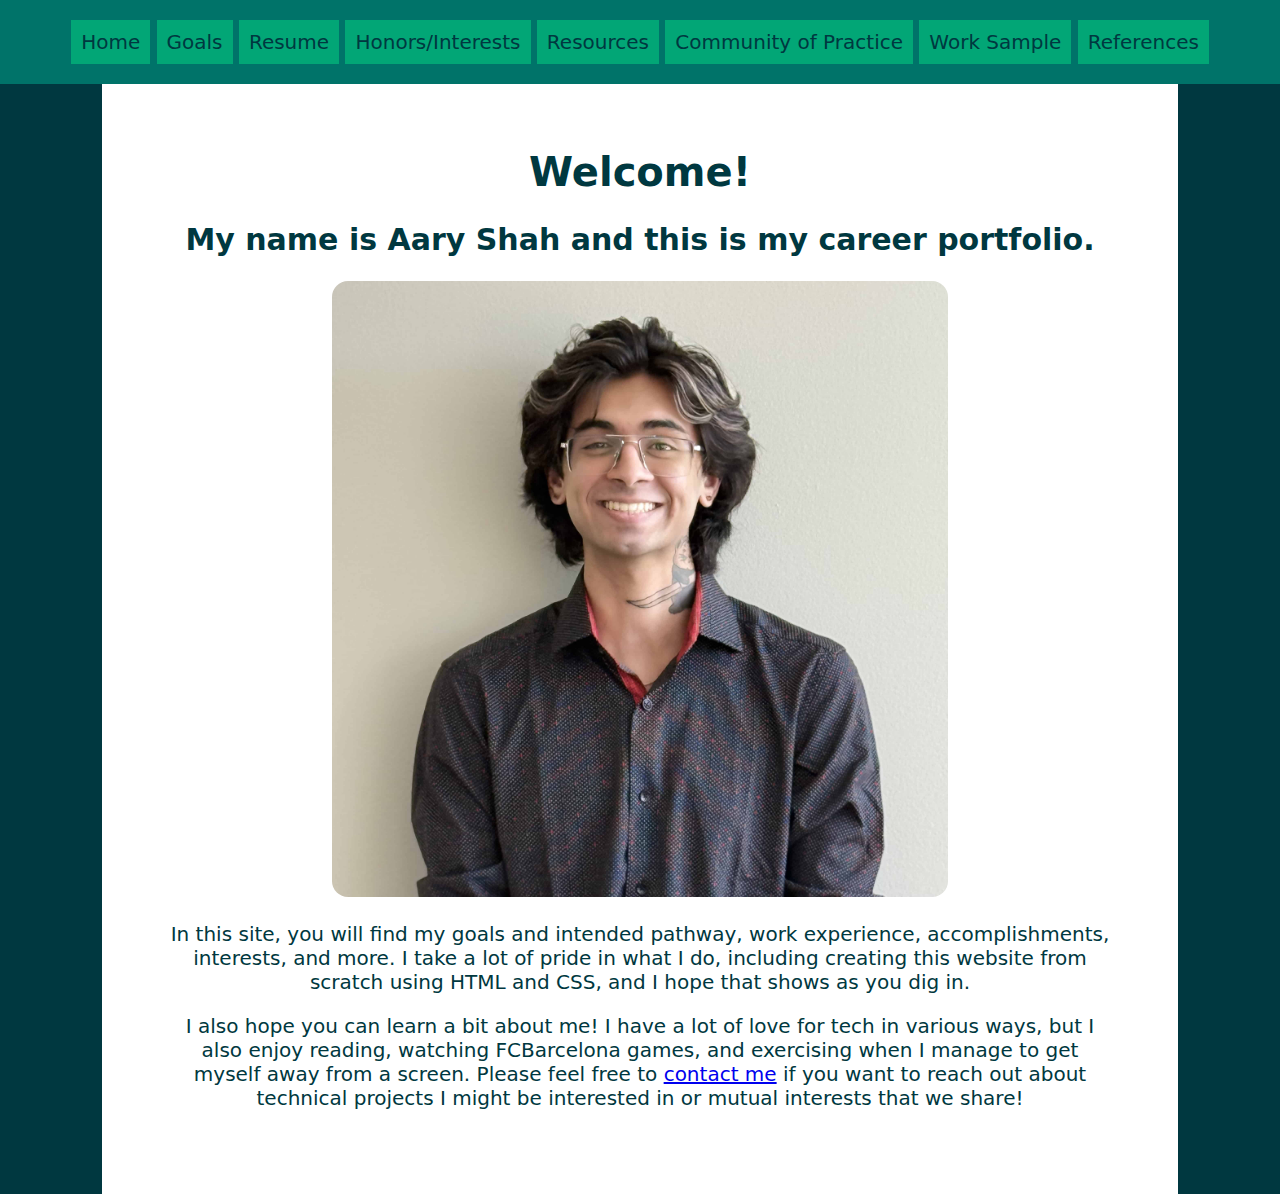
<file: index.html>
<!DOCTYPE html>
<html>
    <head>
        <meta charset="UTF-8">
        <title>Aary Shah's Career Portfolio</title>
        <link rel="stylesheet" href="style.css">
    </head>

    <body>
        <header class="site-header">
            <a href="index.html">Home</a>
            <a href="goals.html">Goals</a>
            <a href="resume.html">Resume</a>
            <a href="honors.html">Honors/Interests</a>
            <a href="resources.html">Resources</a>
            <a href="techcop.html">Community of Practice</a>
            <a href="sample.html">Work Sample</a>
            <a href="references.html">References</a>
        </header> <!-- site header ends -->

        <main>
            <div class="wrapper">
                <h1>Welcome!</h1>
                <h2>My name is Aary Shah and this is my career portfolio.</h2>
                <img src="images/pic-cropped-min.jpg" alt="A picture of the site author" id="profilepic">
                <p>In this site, you will find my goals and intended pathway, work experience, accomplishments, interests, and more. I take a lot of pride in what I do, including creating this website from scratch using HTML and CSS, and I hope that shows as you dig in.</p>
                <p>I also hope you can learn a bit about me! I have a lot of love for tech in various ways, but I also enjoy reading, watching FCBarcelona games, and exercising when I manage to get myself away from a screen. Please feel free to <a href="mailto:aps249@scarletmail.rutgers.edu">contact me</a> if you want to reach out about technical projects I might be interested in or mutual interests that we share!</p>
            </div> <!--wrapper ends-->
        </main>
        <footer class="site-footer">
        </footer>
    </body>
</html>
</file>
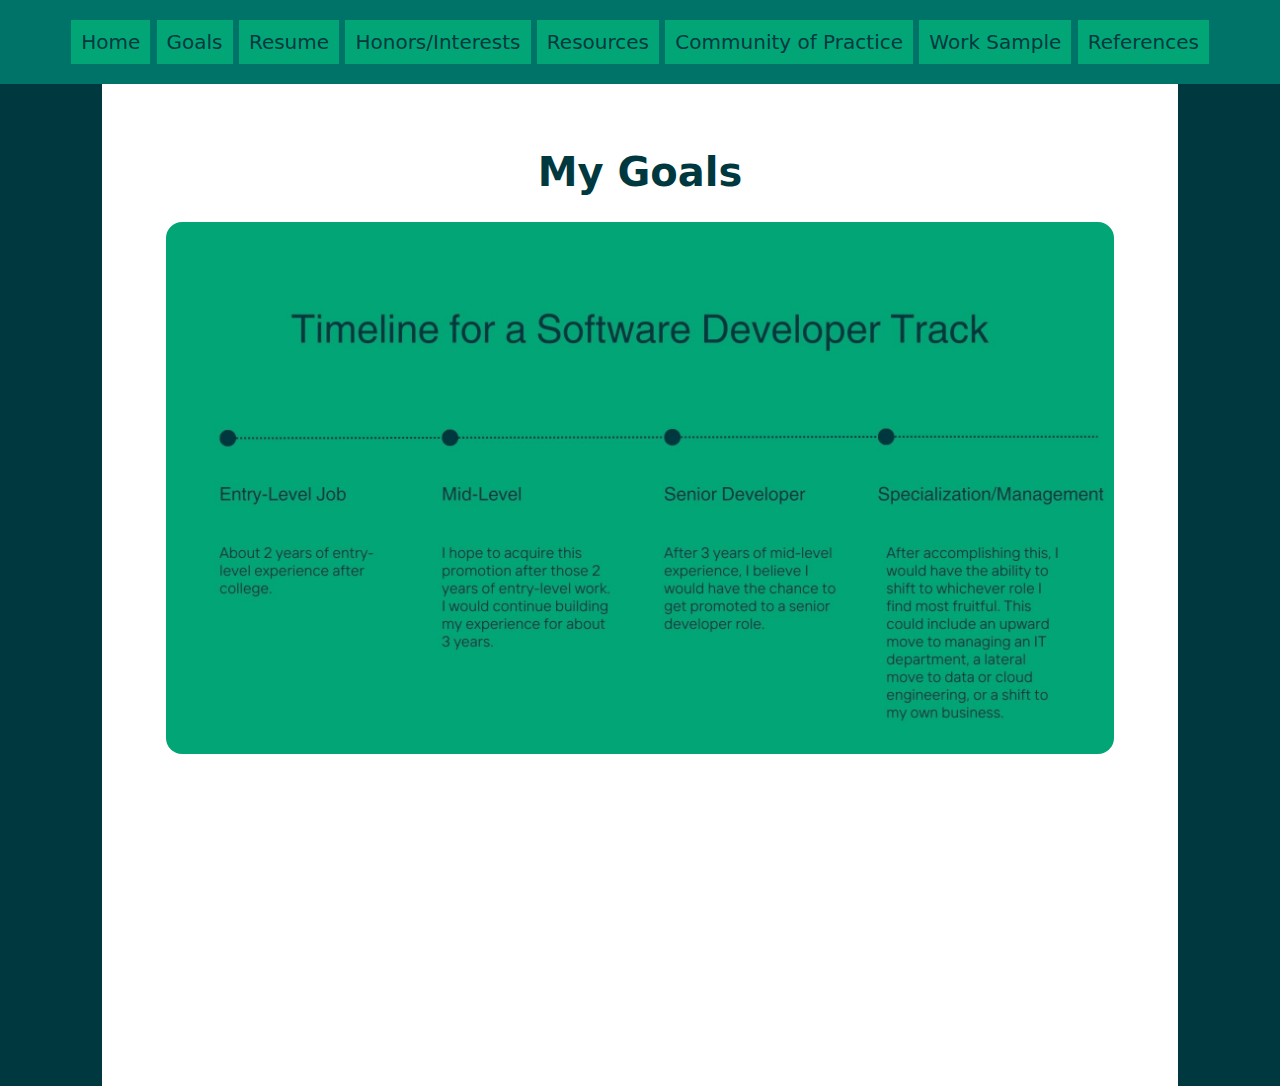
<file: goals.html>
<!DOCTYPE html>
<html>
    <head>
        <meta charset="UTF-8">
        <title>Aary Shah's Goals</title>
        <link rel="stylesheet" href="style.css">
    </head>

    <body>
        <header class="site-header">
            <a href="index.html">Home</a>
            <a href="goals.html">Goals</a>
            <a href="resume.html">Resume</a>
            <a href="honors.html">Honors/Interests</a>
            <a href="resources.html">Resources</a>
            <a href="techcop.html">Community of Practice</a>
            <a href="sample.html">Work Sample</a>
            <a href="references.html">References</a>
        </header> <!-- site header ends -->
        <main>
            <div class="wrapper">
                <h1>My Goals</h1>
                <img src="images/Timeline for a Software Developer Track.jpg" alt="Timeline for a software developer track">
            </div> <!--wrapper ends-->
        </main>
        <footer class="site-footer">
        </footer>
    </body>
</html>
</file>
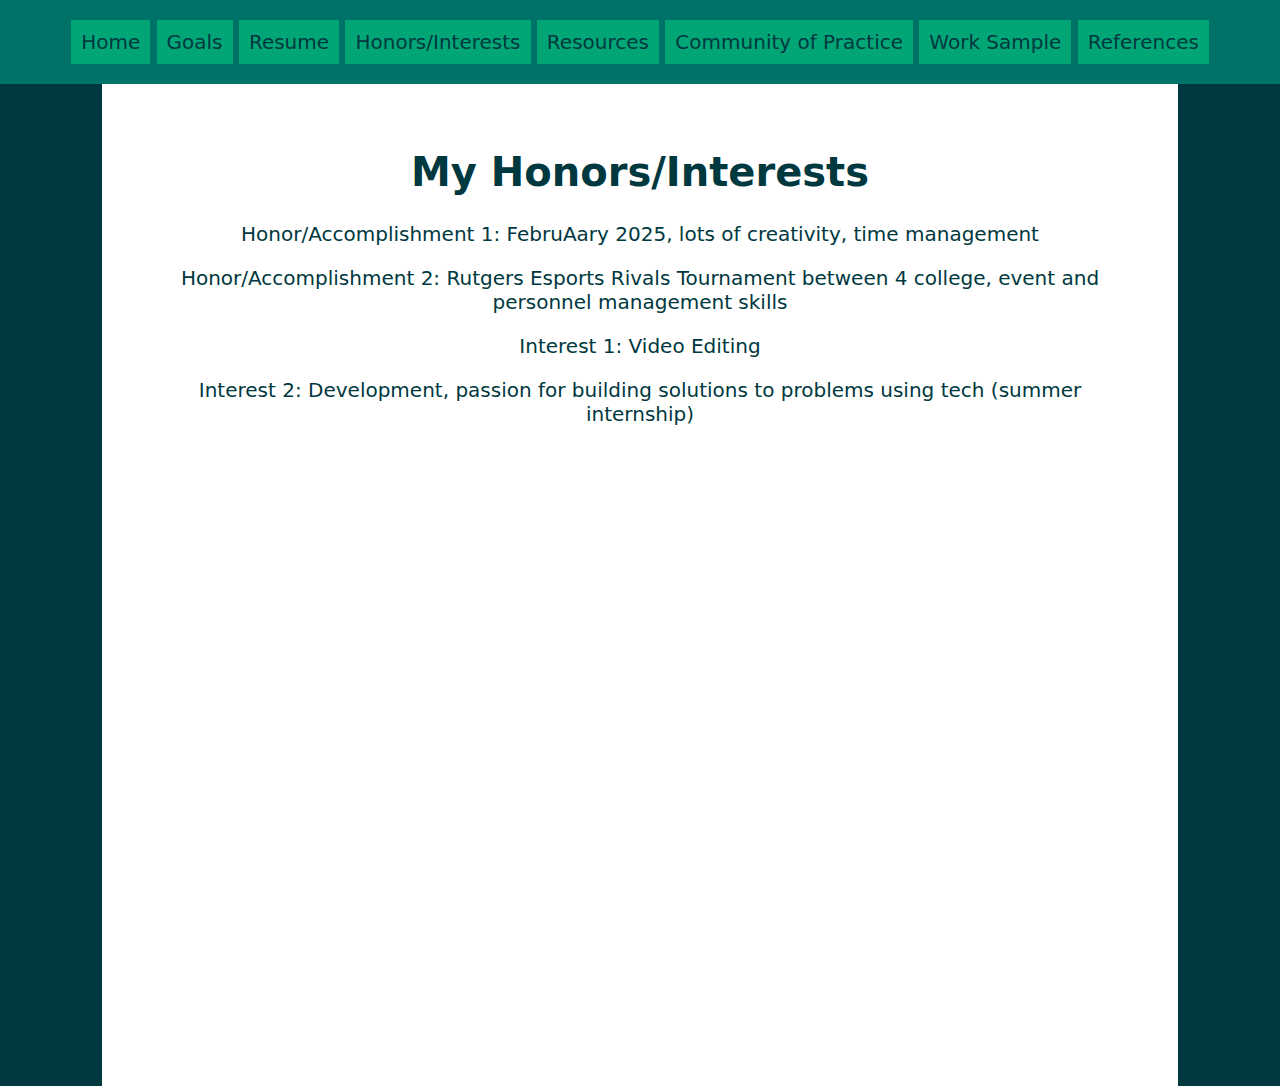
<file: honors.html>
<!DOCTYPE html>
<html>
    <head>
        <meta charset="UTF-8">
        <title>Aary Shah's Honors/Interests</title>
        <link rel="stylesheet" href="style.css" type="text/css">
    </head>

    <body>
        <header class="site-header">
            <a href="index.html">Home</a>
            <a href="goals.html">Goals</a>
            <a href="resume.html">Resume</a>
            <a href="honors.html">Honors/Interests</a>
            <a href="resources.html">Resources</a>
            <a href="techcop.html">Community of Practice</a>
            <a href="sample.html">Work Sample</a>
            <a href="references.html">References</a>
        </header> <!-- site header ends -->

        <div class="wrapper">    
            <main>
                <h1>My Honors/Interests</h1>
                <p>Honor/Accomplishment 1: FebruAary 2025, lots of creativity, time management</p>
                <p>Honor/Accomplishment 2: Rutgers Esports Rivals Tournament between 4 college, event and personnel management skills</p>
                <p>Interest 1: Video Editing</p>
                <p>Interest 2: Development, passion for building solutions to problems using tech (summer internship)</p>
            </main>
        </div> <!--wrapper ends-->
        <footer class="site-footer">
        </footer>
    </body>
</html>
</file>
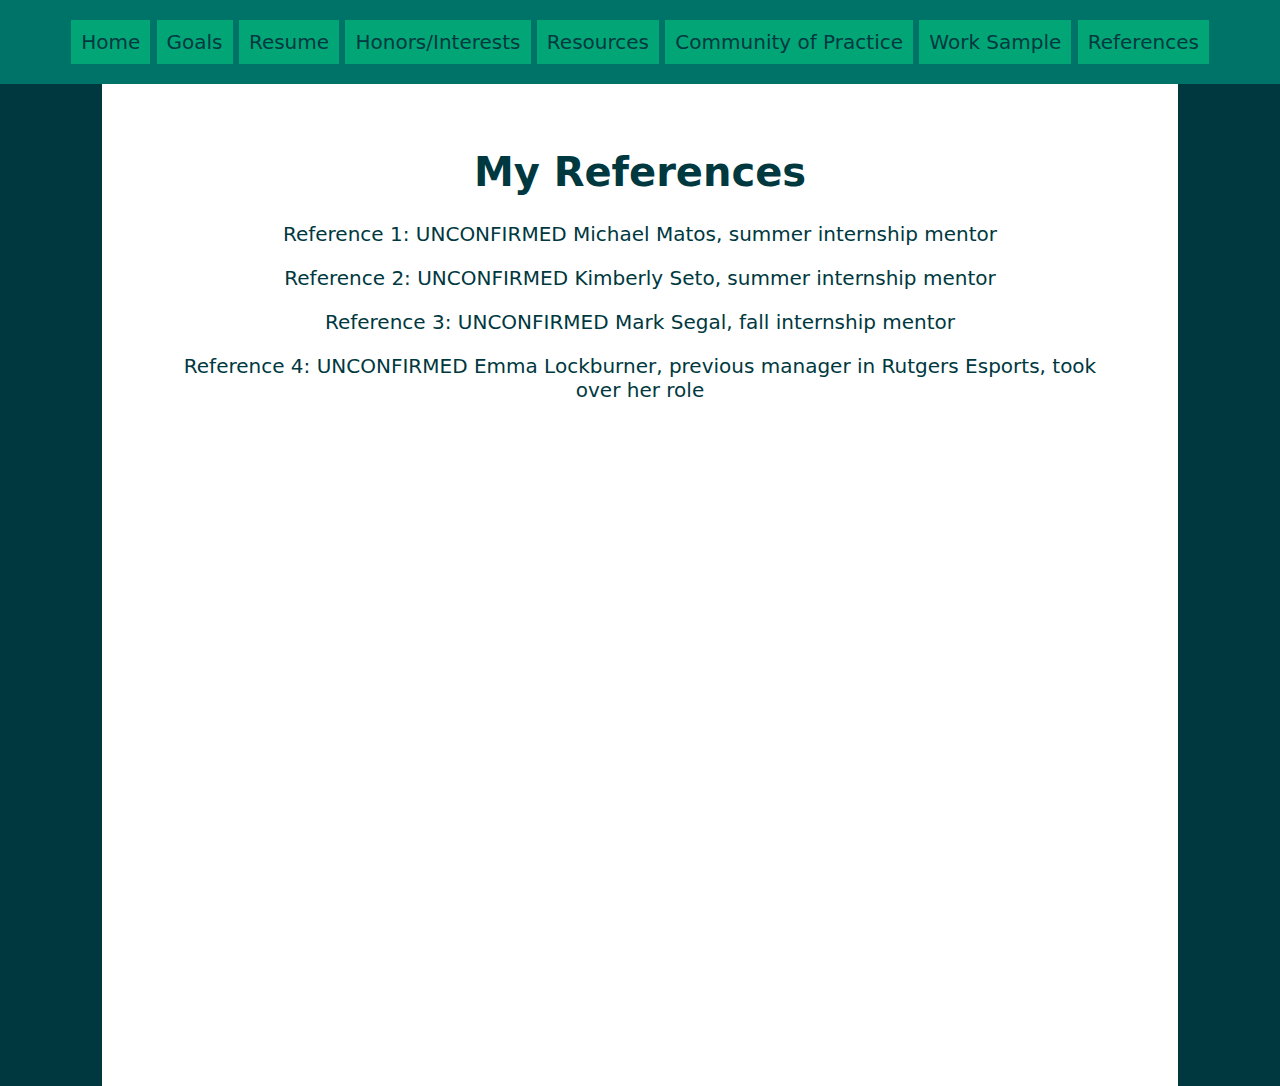
<file: references.html>
<!DOCTYPE html>
<html>
    <head>
        <meta charset="UTF-8">
        <title>Aary Shah's References</title>
        <link rel="stylesheet" href="style.css" type="text/css">
    </head>

    <body>
        <header class="site-header">
            <a href="index.html">Home</a>
            <a href="goals.html">Goals</a>
            <a href="resume.html">Resume</a>
            <a href="honors.html">Honors/Interests</a>
            <a href="resources.html">Resources</a>
            <a href="techcop.html">Community of Practice</a>
            <a href="sample.html">Work Sample</a>
            <a href="references.html">References</a>
        </header> <!-- site header ends -->

        <div class="wrapper">    
            <main>
                <h1>My References</h1>
                <p>Reference 1: UNCONFIRMED Michael Matos, summer internship mentor</p>
                <p>Reference 2: UNCONFIRMED Kimberly Seto, summer internship mentor</p>
                <p>Reference 3: UNCONFIRMED Mark Segal, fall internship mentor</p>
                <p>Reference 4: UNCONFIRMED Emma Lockburner, previous manager in Rutgers Esports, took over her role</p>
            </main>
        </div> <!--wrapper ends-->
        <footer class="site-footer">
        </footer>
    </body>
</html>
</file>
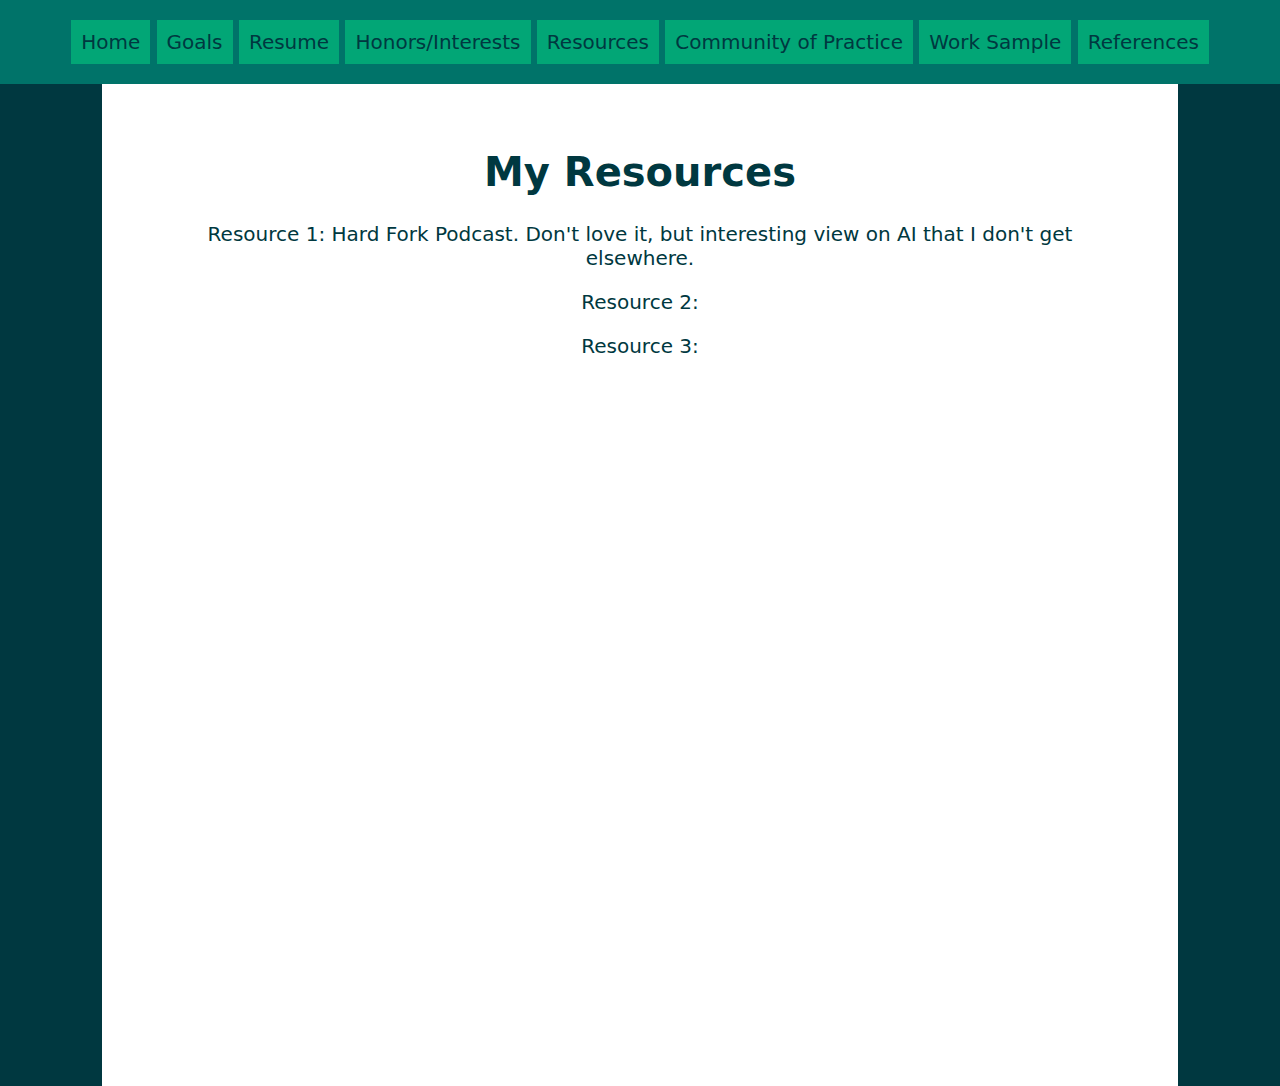
<file: resources.html>
<!DOCTYPE html>
<html>
    <head>
        <meta charset="UTF-8">
        <title>Aary Shah's Resources</title>
        <link rel="stylesheet" href="style.css" type="text/css">
    </head>

    <body>
        <header class="site-header">
            <a href="index.html">Home</a>
            <a href="goals.html">Goals</a>
            <a href="resume.html">Resume</a>
            <a href="honors.html">Honors/Interests</a>
            <a href="resources.html">Resources</a>
            <a href="techcop.html">Community of Practice</a>
            <a href="sample.html">Work Sample</a>
            <a href="references.html">References</a>
        </header> <!-- site header ends -->

        <div class="wrapper">    
            <main>
                <h1>My Resources</h1>
                <p>Resource 1: Hard Fork Podcast. Don't love it, but interesting view on AI that I don't get elsewhere.</p>
                <p>Resource 2: </p>
                <p>Resource 3: </p>
            </main>
        </div> <!--wrapper ends-->
        <footer class="site-footer">
        </footer>
    </body>
</html>
</file>
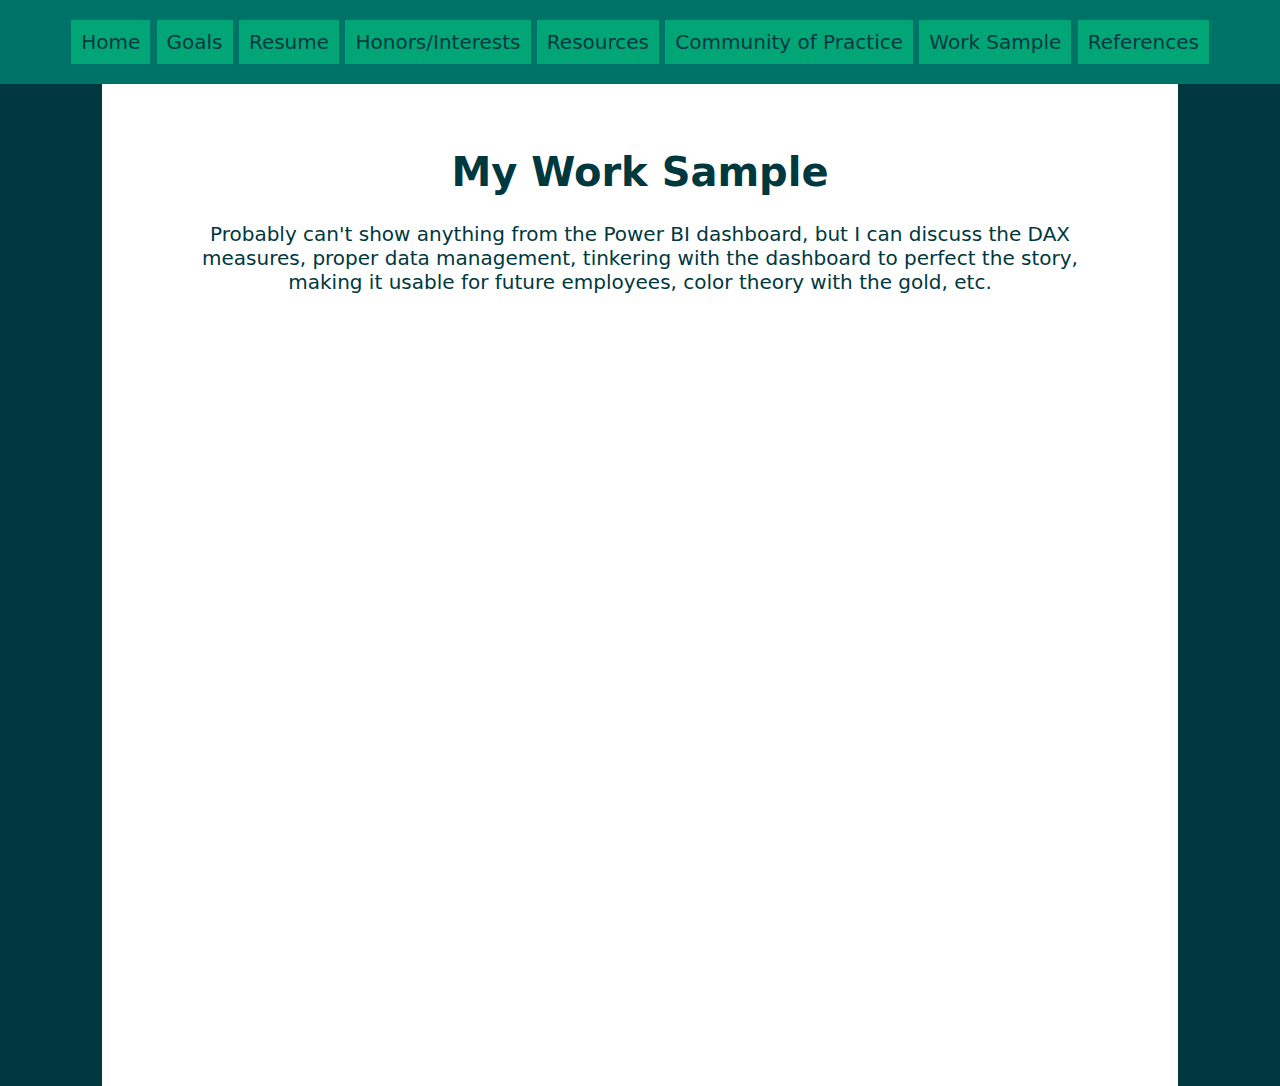
<file: sample.html>
<!DOCTYPE html>
<html>
    <head>
        <meta charset="UTF-8">
        <title>Aary Shah's Work Sample</title>
        <link rel="stylesheet" href="style.css" type="text/css">
    </head>

    <body>
        <header class="site-header">
            <a href="index.html">Home</a>
            <a href="goals.html">Goals</a>
            <a href="resume.html">Resume</a>
            <a href="honors.html">Honors/Interests</a>
            <a href="resources.html">Resources</a>
            <a href="techcop.html">Community of Practice</a>
            <a href="sample.html">Work Sample</a>
            <a href="references.html">References</a>
        </header> <!-- site header ends -->

        <div class="wrapper">    
            <main>
                <h1>My Work Sample</h1>
                <p>Probably can't show anything from the Power BI dashboard, but I can discuss the DAX measures, proper data management, tinkering with the dashboard to perfect the story, making it usable for future employees, color theory with the gold, etc.</p>
            </main>
        </div> <!--wrapper ends-->
        <footer class="site-footer">
        </footer>
    </body>
</html>
</file>
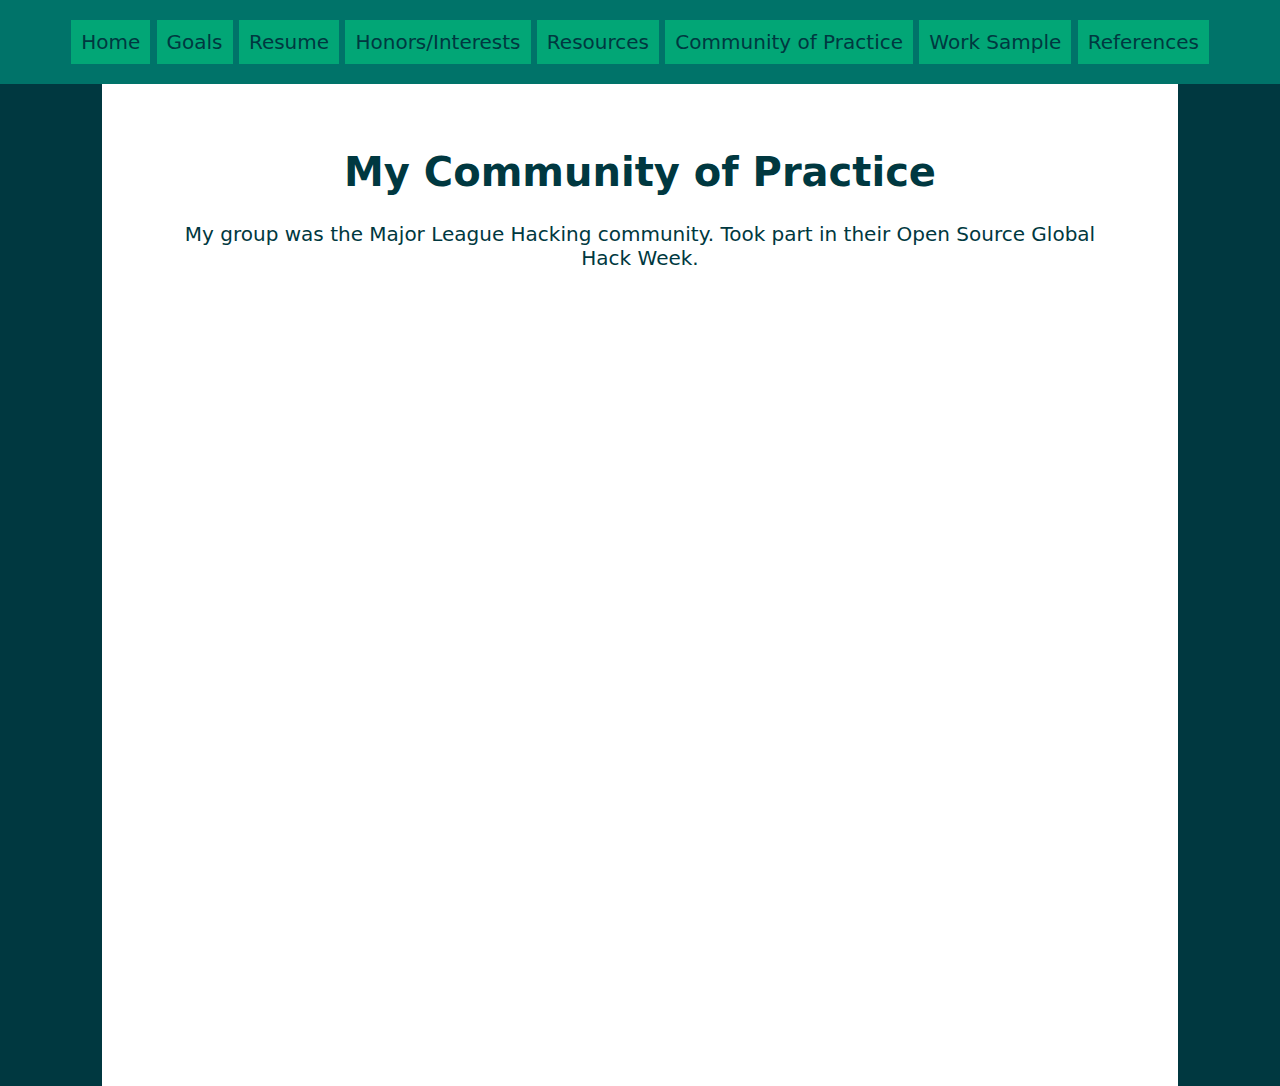
<file: techcop.html>
<!DOCTYPE html>
<html>
    <head>
        <meta charset="UTF-8">
        <title>Aary Shah's Community of Practice</title>
        <link rel="stylesheet" href="style.css" type="text/css">
    </head>

    <body>
        <header class="site-header">
            <a href="index.html">Home</a>
            <a href="goals.html">Goals</a>
            <a href="resume.html">Resume</a>
            <a href="honors.html">Honors/Interests</a>
            <a href="resources.html">Resources</a>
            <a href="techcop.html">Community of Practice</a>
            <a href="sample.html">Work Sample</a>
            <a href="references.html">References</a>
        </header> <!-- site header ends -->

        <div class="wrapper">    
            <main>
                <h1>My Community of Practice</h1>
                <p>My group was the Major League Hacking community. Took part in their Open Source Global Hack Week.</p>
            </main>
        </div> <!--wrapper ends-->
        <footer class="site-footer">
        </footer>
    </body>
</html>
</file>
<file: style.css>
.ocean1-hex { color: #003840; }
.ocean2-hex { color: #005A5B; }
.ocean3-hex { color: #007369; }
.ocean4-hex { color: #008C72; }
.ocean5-hex { color: #02A676; }

body {
    font-family: system-ui, -apple-system, BlinkMacSystemFont, 'Segoe UI', Roboto, Oxygen, Ubuntu, Cantarell, 'Open Sans', 'Helvetica Neue', sans-serif;
    color: #003840;
    background-color: #003840;
    text-align: center;
    font-size: 20px;
}

img {
    width: 100%;
    border-radius: 1rem;
}

#profilepic {
    width: 65%;
}

.logo {
    width: 20%;
}

ul {
    text-align: start;
}

.site-header {
    left: 0px;
    top: 0px;
    position: fixed;
    padding-top: 30px;
    padding-bottom: 30px;
    width: 100%;
    background-color: #007369;
    z-index: 2;
}

.site-header a {
    text-decoration: none;
    background: #02A676;
    color: #003840;
    padding: 10px;
}

.site-header a:hover {
    border-radius: 5px;
    background: #008C72;
    padding: 10px;
}

.page-header {
    padding-bottom: 50px;
}

.page-header a {
    color: #003840;
    padding: 5px;
}

.page-header a:hover {
    color: #02A676;
}

.wrapper {
    position: absolute;
    padding: 5%;
    margin-top: 50px;
    left: 8%;
    right: 8%;
    min-height: 100%;
    background-color: white;
}

.resumeheader {
    padding-top: 50px;
}

i {
    color: #005A5B;
    font-size: 30px;
}

i span {
    display: none;
}

i:hover span {
    font-family: system-ui, -apple-system, BlinkMacSystemFont, 'Segoe UI', Roboto, Oxygen, Ubuntu, Cantarell, 'Open Sans', 'Helvetica Neue', sans-serif;
    color: #003840;
    font-size: 20px;
    display: contents;
}

.bold {
    font-weight: bold;
}

.underline {
    text-decoration: underline;
}

.italics {
    font-style: italic;
}
</file>
